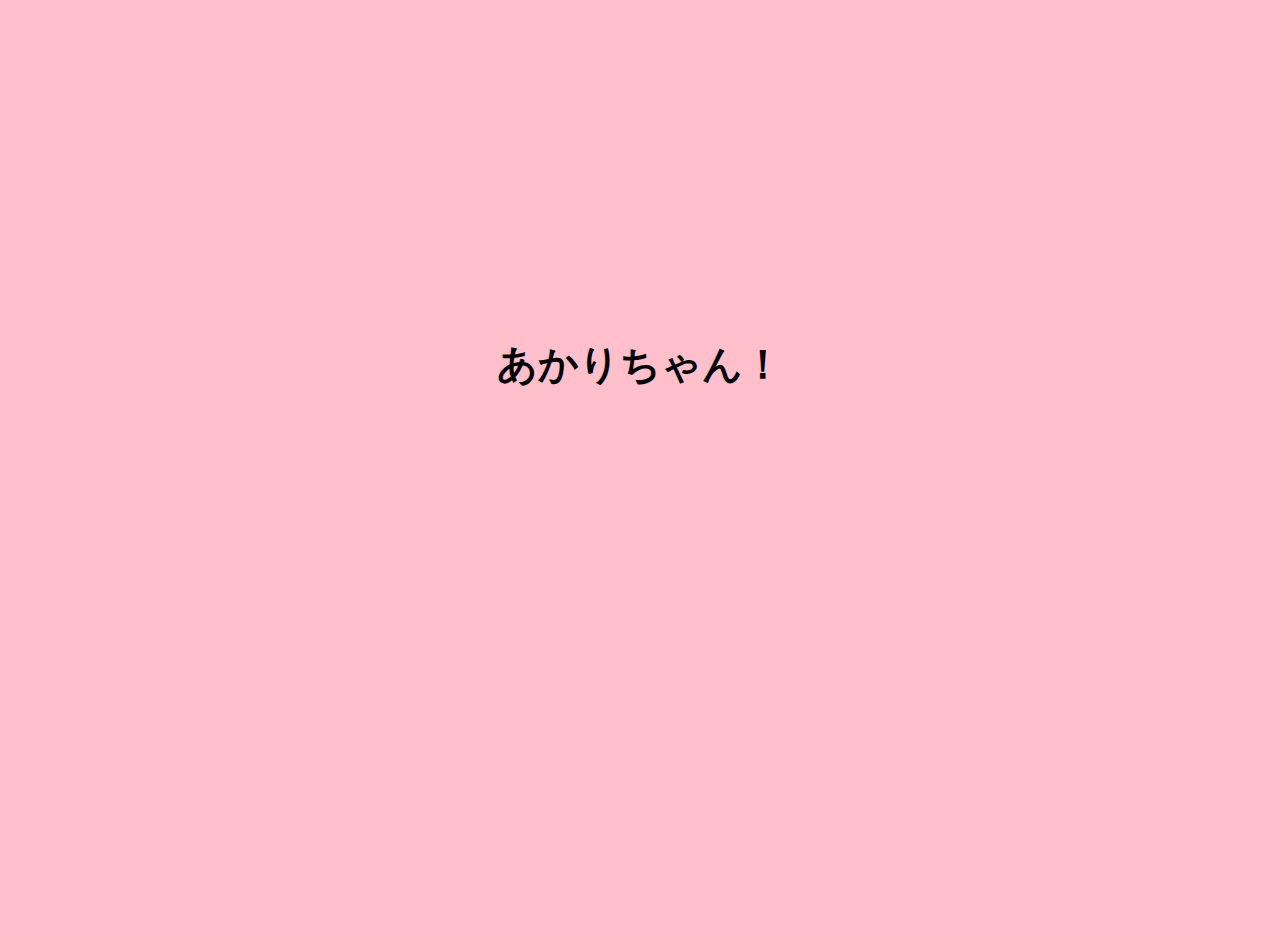
<file: index.html>
<!DOCTYPE html>
<html lang="ja">
<head>
    <link rel="preconnect" href="https://fonts.googleapis.com">
    <link rel="preconnect" href="https://fonts.gstatic.com" crossorigin>
    <link href="https://fonts.googleapis.com/css2?family=Zen+Maru+Gothic:wght@400;500;900&display=swap" rel="stylesheet">    <link href="https://fonts.googleapis.com/css2?family=Zen+Maru+Gothic:wght@400;500;900&display=swap" rel="stylesheet">    <link href="https://fonts.googleapis.com/css2?family=Pacifico&display=swap" rel="stylesheet">
    <meta charset="UTF-8">
    <meta name="viewport" content="width=device-width, initial-scale=1.0">
    <title>あかりちゃん生誕日</title>
    <link rel="stylesheet" href="styles.css">
    <script src="script.js" defer></script>
</head>
<body>
    <div class="container">
        <h1 id="congrats">あかりちゃん！<br>お誕生日おめでとうだねえ！</h1>
        <section>
            <h2>あかりちゃんをほめたい</h2>
            <p>
                <span class="animated-text">毎日がんばっていてえらいねえ</span><br>
                <span class="animated-text">夢追いかけてて素敵だね</span><br>
                <span class="animated-text">おはしもてるようになれてすごいね</span><br>
                <span class="animated-text">ひとみちゃんはかわいいね</span>
            </p>
        </section>
    </div>
</body>
</html>
</file>
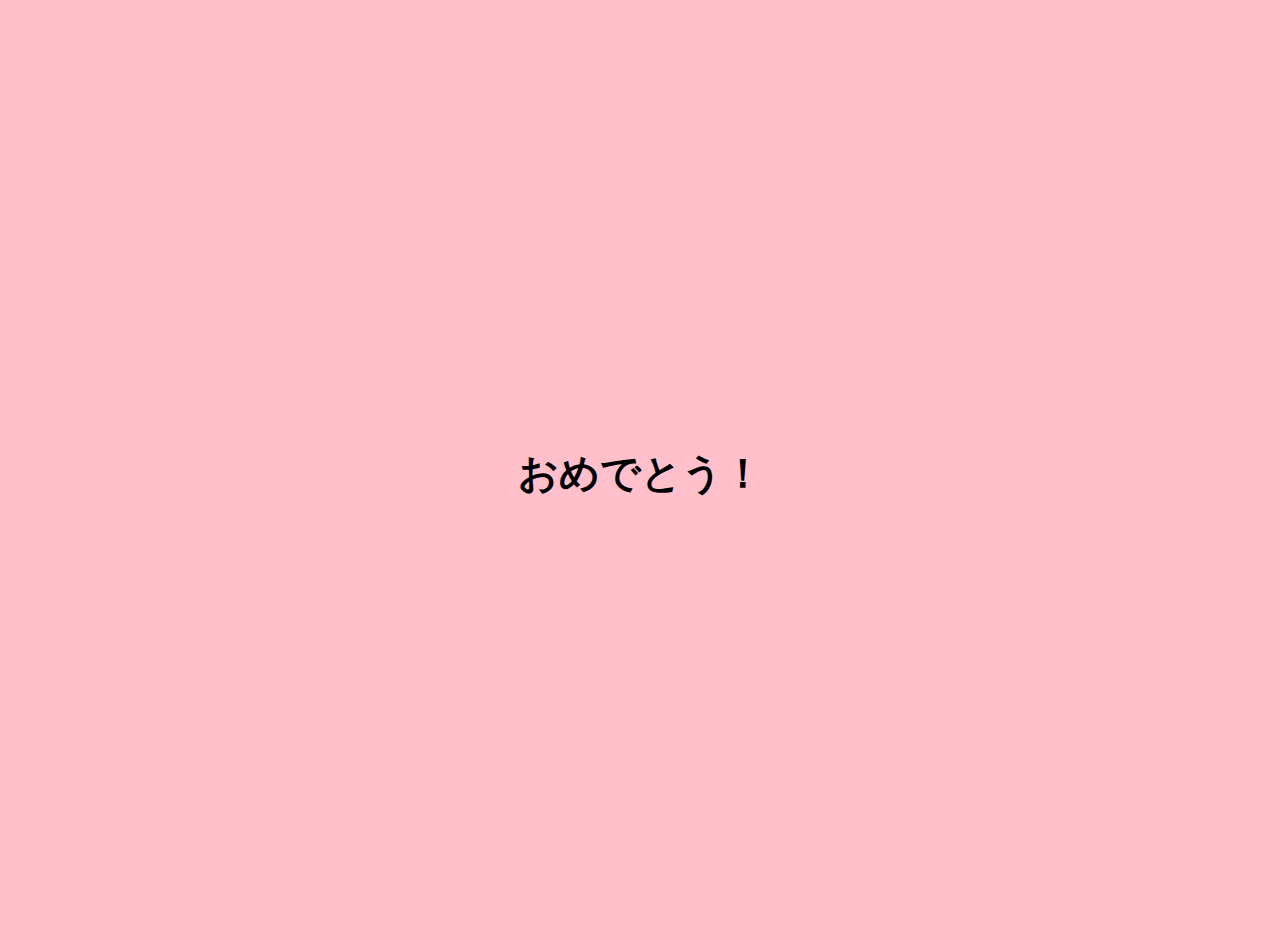
<file: birthday.html>
<!DOCTYPE html>
<html lang="ja">
<head>
    <meta charset="UTF-8">
    <meta name="viewport" content="width=device-width, initial-scale=1.0">
    <title>あかりちゃんの誕生日おめでとう！</title>
    <link rel="stylesheet" href="styles.css">
    <script src="script.js" defer></script>
</head>
<body>
    <h1 id="congrats">おめでとう！</h1>
</body>
</html>
</file>
<file: styles.css>
body {
    font-family: 'ZenMaruGothic', cursive;
    background-color: pink;
    display: flex;
    justify-content: center;
    align-items: center;
    height: 100vh;
    margin: 0;
    padding: 20px;  /* 画面の端に少し余白を追加 */
}

.container {
    display: flex;
    flex-direction: column;
    align-items: center;
    width: 100%;  /* 幅を最大にする */
    max-width: 600px;  /* 画面が大きくなった場合の最大幅を設定 */
}

h1 {
    font-size : 2.5em;  /* フォントサイズを調整 */
    text-align: center;
    animation: bounce 1s infinite;
    margin-bottom: 20px;  /* 余白を調整 */
}

h2 {
    font-size: 2em;
    margin-top: 20px;  /* 余白を調整 */
    opacity: 0;
}

.animated-text {
    text-align: center;
    font-size: 1.3em;  /* フォントサイズを調整 */
    opacity: 0;
}

/* メディアクエリを使用して、スマホの画面サイズに合わせてスタイルを調整 */
@media (max-width: 480px) {
    h1 {
        font-size: 2em;
    }
    
    h2 {
        font-size: 1.5em;
    }

    .animated-text {
        font-size: 1.1em;
    }
}
</file>
